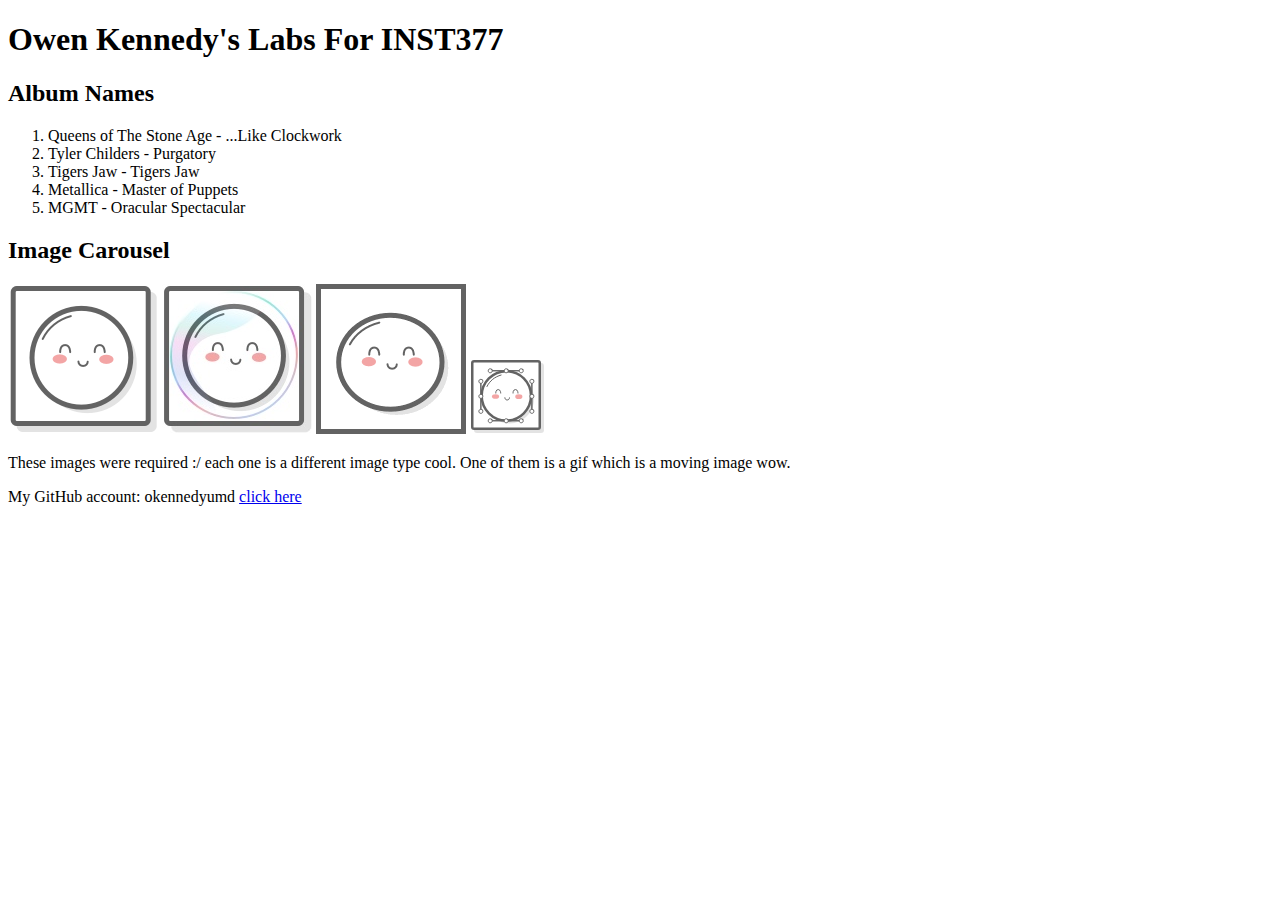
<file: client/lab_1/index.html>
<!DOCTYPE html>
<html>
  <head>
    <title>Owen Kennedy INST377</title>
  </head>
  <body>
    <h1>Owen Kennedy's Labs For INST377</h1>

    <h2>Album Names</h2>
    <ol>
      <li>Queens of The Stone Age - ...Like Clockwork</li>
      <li>Tyler Childers - Purgatory</li>
      <li>Tigers Jaw - Tigers Jaw</li>
      <li>Metallica - Master of Puppets</li>
      <li>MGMT - Oracular Spectacular</li>
    </ol>

    <h2>Image Carousel</h2>
    <img src='images/mochi.png'/>
    <img src="images/mochi.jpg"/>
    <img src='images/mochi.gif'/>
    <img src='images/mochi.svg'/>
    <p>These images were required :/ each one is a different image type cool. One of them is a gif which is a moving image wow.</p>
    <p>My GitHub account: okennedyumd <a href='https://github.com/okennedyumd'>click here</a></p>
  </body>
</html>
</file>
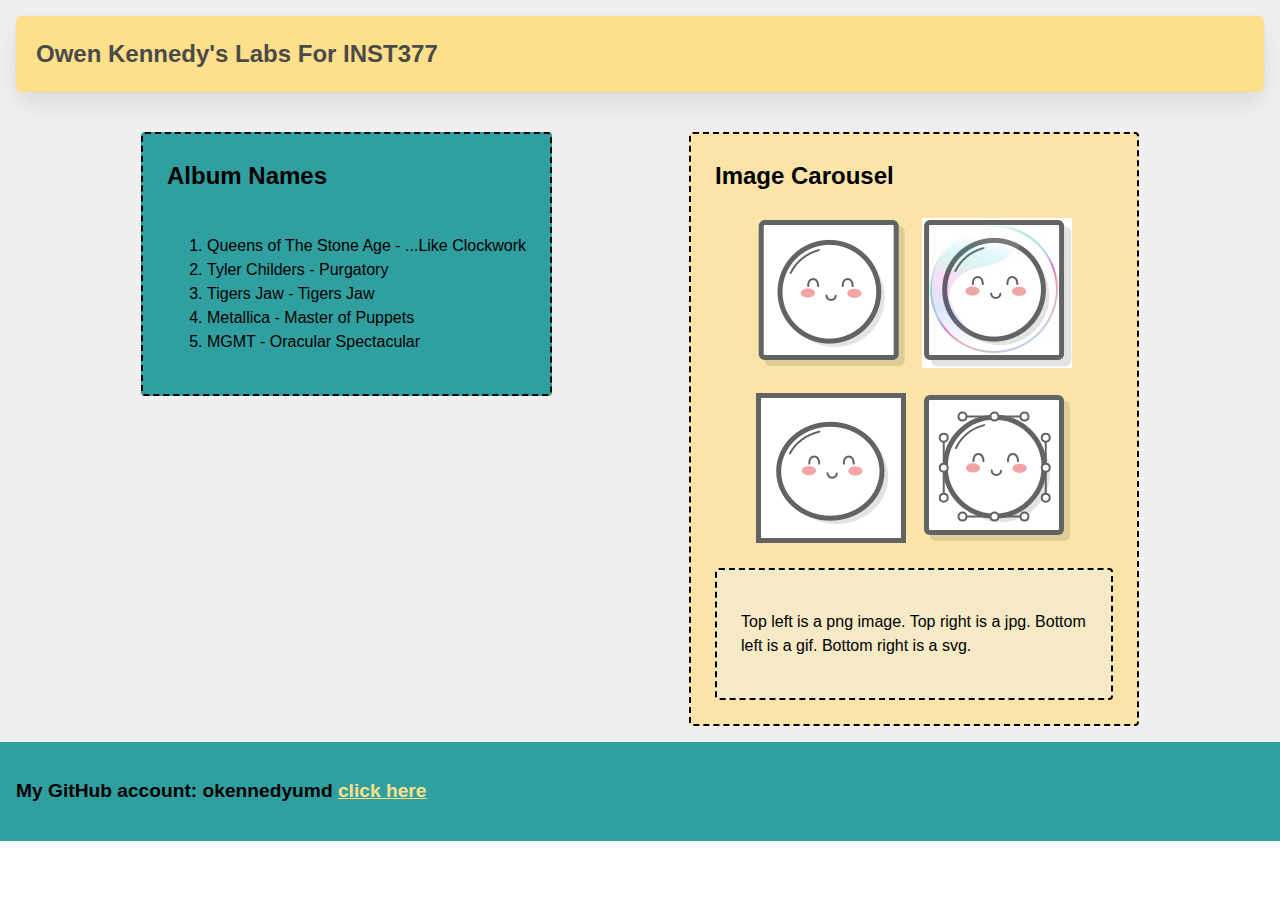
<file: client/lab_2/index.html>
<!DOCTYPE html>
<html>
  <head>
    <title>Owen Kennedy INST377</title>
    <link rel='stylesheet' href='style.css'/>
  </head>
  <body>
    <div class="header h1">
        <h1>Owen Kennedy's Labs For INST377</h1>
    </div>
    <div class="container">
    <div class="box left_section">
        <h2>Album Names</h2>
        <ol>
            <li>Queens of The Stone Age - ...Like Clockwork</li>
            <li>Tyler Childers - Purgatory</li>
            <li>Tigers Jaw - Tigers Jaw</li>
            <li>Metallica - Master of Puppets</li>
            <li>MGMT - Oracular Spectacular</li>
        </ol>
    </div>
    <div class="box right_section">
        <h2>Image Carousel</h2>
        <div class="grid img">
        <img src='images/mochi.png'/>
        <img src="images/mochi.jpg"/>
        <img src='images/mochi.gif'/>
        <img src='images/mochi.svg'/>
        </div>
        <div class="box">
            <p>Top left is a png image. Top right is a jpg. Bottom left is a gif. Bottom right is a svg.</p>
        </div>
    </div>
    </div>
    <div class="footer">
        <p>My GitHub account: okennedyumd <a href='https://github.com/okennedyumd'>click here</a></p>
    </div>
  </body>
</html>
</file>
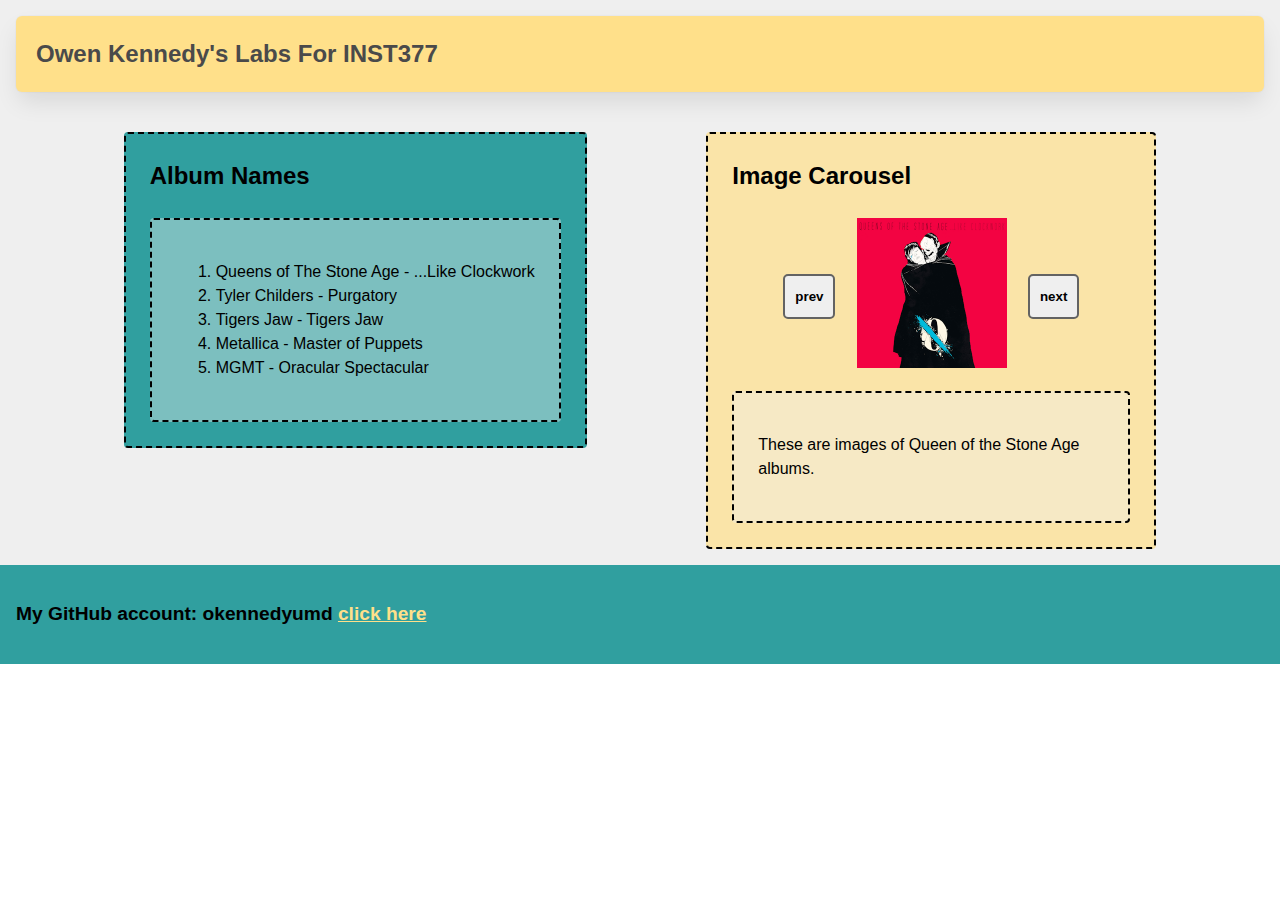
<file: client/lab_3/index.html>
<!DOCTYPE html>
<html>
  <head>
    <title>Owen Kennedy INST377</title>
    <link rel='stylesheet' href='style.css'/>
  </head>
  <body>
    <div class="header h1">
        <h1>Owen Kennedy's Labs For INST377</h1>
    </div>
    <div class="container">
        <div class="box left_section">
            <h2>Album Names</h2>
            <div class="box">
                <ol>
                    <li>Queens of The Stone Age - ...Like Clockwork</li>
                    <li>Tyler Childers - Purgatory</li>
                    <li>Tigers Jaw - Tigers Jaw</li>
                    <li>Metallica - Master of Puppets</li>
                    <li>MGMT - Oracular Spectacular</li>
                </ol>
            </div>
        </div>
        <div class="box right_section">
            <h2>Image Carousel</h2>
            <div class="carousel">
                <button class="prev">prev</button>
                <div class="slides">
                    <div class='carousel_item visible'>
                        <img id='slide_1' src='images/img1.png' alt='QOTSA'/></div>
                    <div class='carousel_item hidden'>
                        <img id='slide_2' src="images/img2.jpg" alt='QOTSA'/></div>
                    <div class='carousel_item hidden'>
                        <img id='slide_3' src='images/img3.png' alt='QOTSA'/></div>
                    <div class='carousel_item hidden'>
                        <img id='slide_4' src='images/img4.png' alt='QOTSA'/></div>
                </div>
                <button class="next">next</button>
            </div>
            <div class="box">
                <p>These are images of Queen of the Stone Age albums.</p>
            </div>
        </div>
    </div>
    <script src="script.js" ></script>
    <div class="footer">
        <p>My GitHub account: okennedyumd <a href='https://github.com/okennedyumd'>click here</a></p>
    </div>
  </body>
</html>
</file>
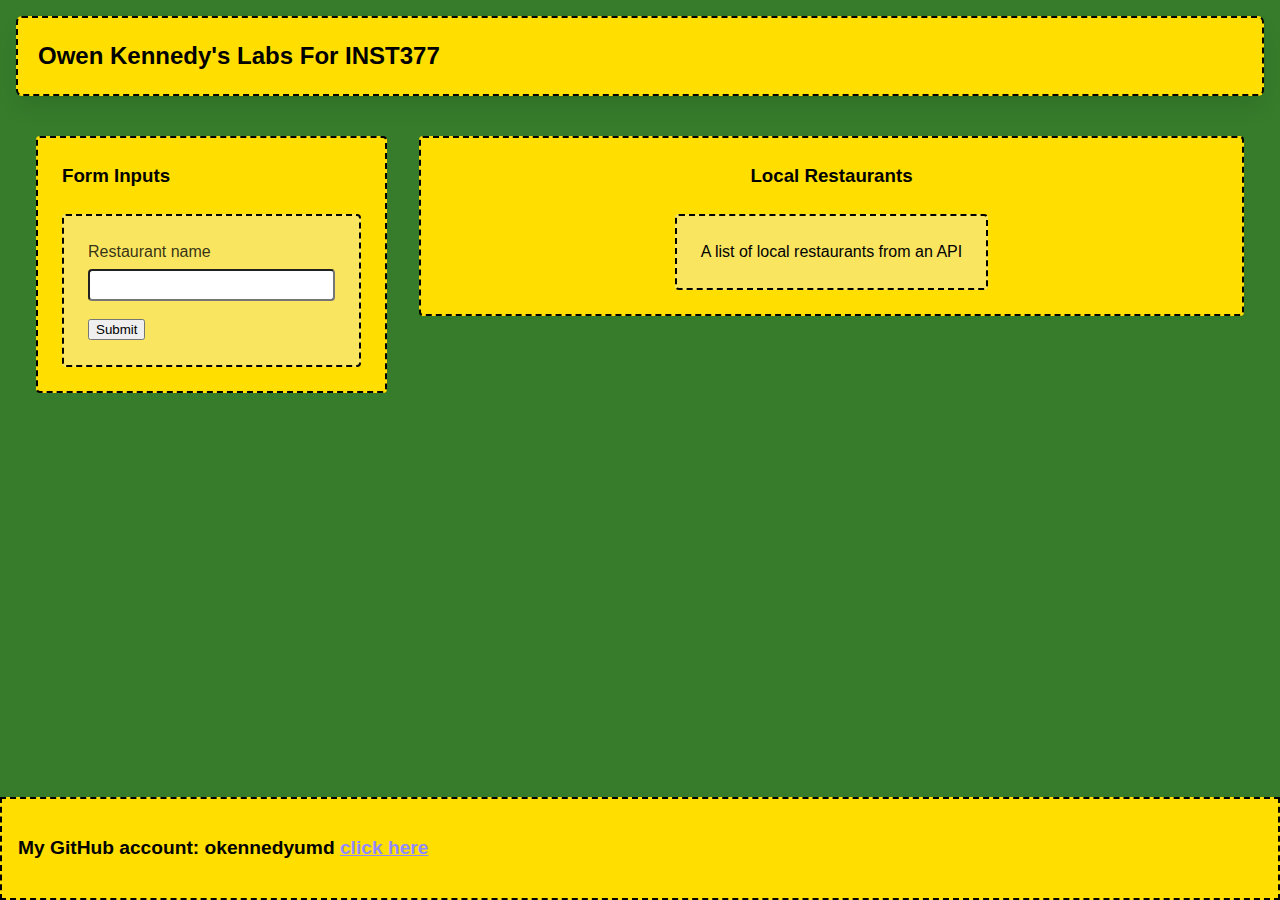
<file: client/lab_5/index.html>
<!-- Bring in your successful HTML/CSS from the Flexbox lab -->
<!-- Your page will need a form in it with an 'action' to /api and a single text field with an id/name of "resto" -->
<!-- If you open /routes/apiRoutes and go to line 38 you will find the server side answer to your request! -->

<!-- Temporarily unhook your script.js file from your main index file -->
<!DOCTYPE html>
<html lang="en">
  <head>
    <meta charset="UTF-8">
    <meta http-equiv="X-UA-Compatible" content="IE=edge">
    <meta name="viewport" content="width=device-width, initial-scale=1.0">
    <title>Owen Kennedy INST377</title>
    <link rel='stylesheet' href='style.css'/>
  </head>
  <body>
    <div class="wrapper">
      <header class="header">
          <h1>Owen Kennedy's Labs For INST377</h1>
      </header>
      <div class="container">
          <div class="box left_section">
            <h3>Form Inputs</h3>
            <form action="/api" class="box main_form">
              <div class="subtitle">Restaurant name</div>
              <lable for="resto"></lable>
              <input type="text" name="resto" id="resto">
              <button type="submit">Submit</button>
            </form>
          </div>
          <div class="box right_section">
            <h3>Local Restaurants</h3>
            <div class="box restaurant_list" id="restaurants_list">
              A list of local restaurants from an API
            </div>
          </div>
      </div>
      <script src="script.js" ></script>
      <div class="footer">
          <p>My GitHub account: okennedyumd <a href='https://github.com/okennedyumd'>click here</a></p>
      </div>
    </div>
    </div>
    <script src="./script.js"></script>
  </body>
</html>
</file>
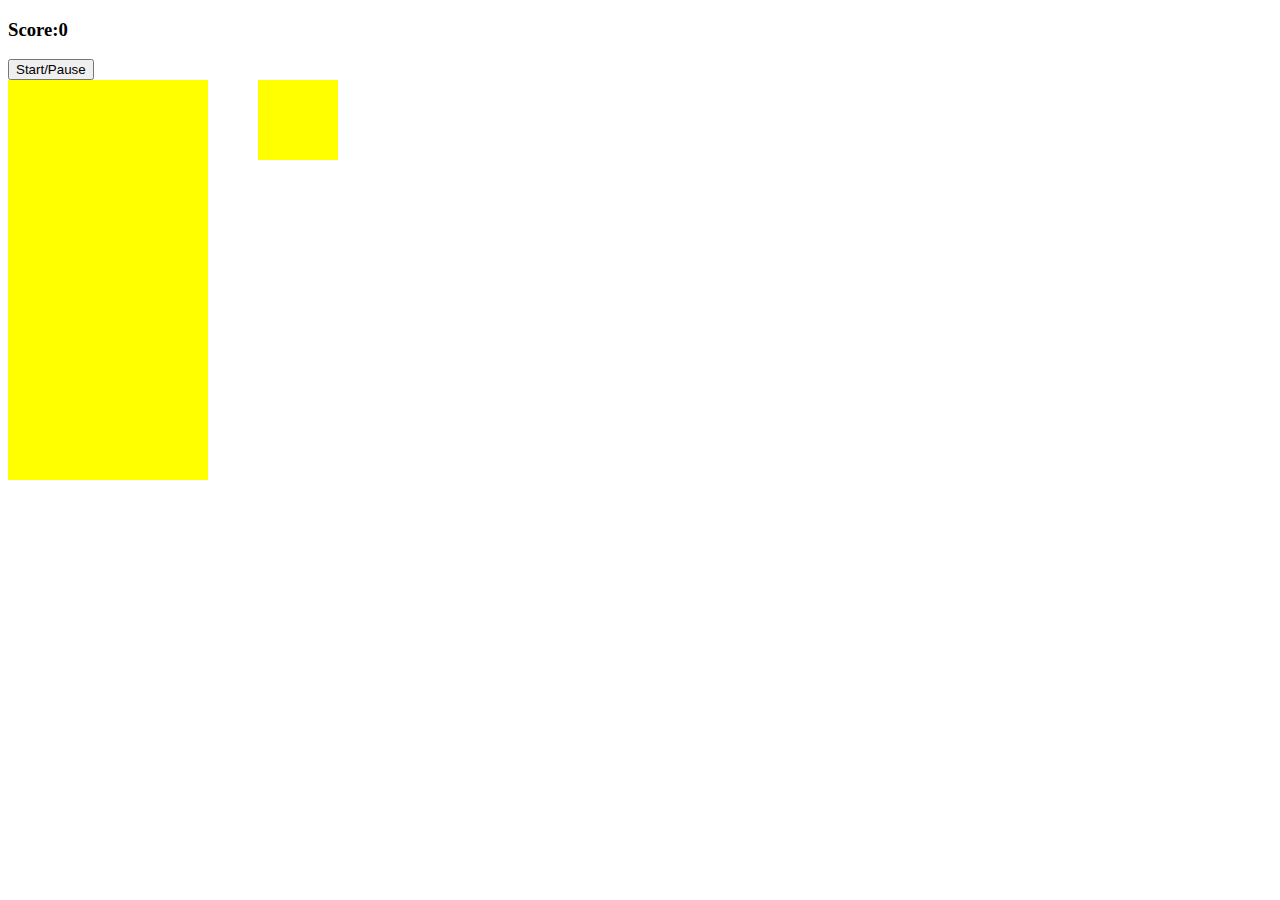
<file: client/tetris/index.html>
<!DOCTYPE html>
<html lang ="en" dir="ltr">
    <head>
        <meta charset="utf-8">
        <script src="script.js" charset="utf-8"></script>
        <link rel='stylesheet' href='style.css'/>
        <title>Tetris Game</title>
    </head>
    <body>

        <h3>Score:<span id="score">0</span></h3>
        <button id="start-button">Start/Pause</button>

        <div class="container">
            <div class="grid">
                <div></div>
                <div></div>
                <div></div>
                <div></div>
                <div></div>
                <div></div>
                <div></div>
                <div></div>
                <div></div>
                <div></div>
                <div></div>
                <div></div>
                <div></div>
                <div></div>
                <div></div>
                <div></div>
                <div></div>
                <div></div>
                <div></div>
                <div></div>
                <div></div>
                <div></div>
                <div></div>
                <div></div>
                <div></div>
                <div></div>
                <div></div>
                <div></div>
                <div></div>
                <div></div>
                <div></div>
                <div></div>
                <div></div>
                <div></div>
                <div></div>
                <div></div>
                <div></div>
                <div></div>
                <div></div>
                <div></div>
                <div></div>
                <div></div>
                <div></div>
                <div></div>
                <div></div>
                <div></div>
                <div></div>
                <div></div>
                <div></div>
                <div></div>
                <div></div>
                <div></div>
                <div></div>
                <div></div>
                <div></div>
                <div></div>
                <div></div>
                <div></div>
                <div></div>
                <div></div>
                <div></div>
                <div></div>
                <div></div>
                <div></div>
                <div></div>
                <div></div>
                <div></div>
                <div></div>
                <div></div>
                <div></div>
                <div></div>
                <div></div>
                <div></div>
                <div></div>
                <div></div>
                <div></div>
                <div></div>
                <div></div>
                <div></div>
                <div></div>
                <div></div>
                <div></div>
                <div></div>
                <div></div>
                <div></div>
                <div></div>
                <div></div>
                <div></div>
                <div></div>
                <div></div>
                <div></div>
                <div></div>
                <div></div>
                <div></div>
                <div></div>
                <div></div>
                <div></div>
                <div></div>
                <div></div>
                <div></div>
                <div></div>
                <div></div>
                <div></div>
                <div></div>
                <div></div>
                <div></div>
                <div></div>
                <div></div>
                <div></div>
                <div></div>
                <div></div>
                <div></div>
                <div></div>
                <div></div>
                <div></div>
                <div></div>
                <div></div>
                <div></div>
                <div></div>
                <div></div>
                <div></div>
                <div></div>
                <div></div>
                <div></div>
                <div></div>
                <div></div>
                <div></div>
                <div></div>
                <div></div>
                <div></div>
                <div></div>
                <div></div>
                <div></div>
                <div></div>
                <div></div>
                <div></div>
                <div></div>
                <div></div>
                <div></div>
                <div></div>
                <div></div>
                <div></div>
                <div></div>
                <div></div>
                <div></div>
                <div></div>
                <div></div>
                <div></div>
                <div></div>
                <div></div>
                <div></div>
                <div></div>
                <div></div>
                <div></div>
                <div></div>
                <div></div>
                <div></div>
                <div></div>
                <div></div>
                <div></div>
                <div></div>
                <div></div>
                <div></div>
                <div></div>
                <div></div>
                <div></div>
                <div></div>
                <div></div>
                <div></div>
                <div></div>
                <div></div>
                <div></div>
                <div></div>
                <div></div>
                <div></div>
                <div></div>
                <div></div>
                <div></div>
                <div></div>
                <div></div>
                <div></div>
                <div></div>
                <div></div>
                <div></div>
                <div></div>
                <div></div>
                <div></div>
                <div></div>
                <div></div>
                <div></div>
                <div></div>
                <div></div>
                <div></div>
                <div></div>
                <div></div>
                <div></div>
                <div></div>
                <div></div>
                <div></div>
                <div></div>
                <div class="taken"></div>
                <div class="taken"></div>
                <div class="taken"></div>
                <div class="taken"></div>
                <div class="taken"></div>
                <div class="taken"></div>
                <div class="taken"></div>
                <div class="taken"></div>
                <div class="taken"></div>
                <div class="taken"></div>
            </div>

            <div class="mini-grid">
                <div></div>
                <div></div>
                <div></div>
                <div></div>
                <div></div>
                <div></div>
                <div></div>
                <div></div>
                <div></div>
                <div></div>
                <div></div>
                <div></div>
                <div></div>
                <div></div>
                <div></div>
                <div></div>
            </div>
        </div>
    </body>
</html>
</file>
<file: client/lab_2/style.css>
* {
  box-sizing: border-box;
}

/* 
  These rules apply to actual HTML elements with no labelling!
  So: they style the tags directly
*/

html {
  background-color: #fff;
  font-size: 16px;
  min-width: 300px;
  overflow-x: hidden;
  overflow-y: scroll;

  /* these are specific to different browsers */
  -moz-osx-font-smoothing: grayscale;
  -webkit-font-smoothing: antialiased;
  text-rendering: optimizeLegibility;
  -webkit-text-size-adjust: 100%;
  -moz-text-size-adjust: 100%;
  text-size-adjust: 100%;
}

body {
  margin: 0;
  padding: 0;

  font-family: ‘Segoe UI’, Candara, ‘Bitstream Vera Sans’, ‘DejaVu Sans’, ‘Bitsream Vera Sans’, ‘Trebuchet MS’, Verdana, ‘Verdana Ref’, sans-serif;
  font-weight: 400;
  line-height: 1.5;
  background-color: rgb(239, 239, 239);
}


a {
  display: inline-block;
  text-decoration: none;
}

h2 {
  margin:0;
  padding:0;
  padding-bottom:1.5rem;
}

form {
  accent-color: hsla(120, 100%, 50%, 0.482);
}

/*
  - These styles use 'class names'
  - You can apply them by using the 'class' attribute on your HTML
  - like this: <div class="wrapper">
  - note that the period vanishes there!
*/


.wrapper {
  min-height: 100vh;
  display: flex;
  flex-direction: column;
  margin: 0;
  flex: 1;
}

.container {
  margin: 0 20px;
  display: flex;
  justify-content: space-evenly;
  align-items: start;
  flex:1;
}

.header {
  padding-top: 1rem;
  padding-left: 1rem;
  padding-right: 1rem;
  padding-bottom: 1.5rem;
}


/*
  This rule implies that the H1 tag lives within another HTML tag
  It "inherits" some rules from the above
  Those rules won't apply to an h1 that's outside a block with the class of 'header'
*/

.header h1 {
  display: block;
  /* this will push other blocks out of the way */

  /* colors */
  background-color: #ffe08a;
  color: #4a4a4a;

  /* shapes */
  border-radius: 6px;
  font-size: 1.5rem;
  padding: 1.25rem;
  margin:0; /* removing the margin on h1 tags means the header pins to the top if we move it around */


  /* box-shadows are fancy */
  box-shadow: 0 0.5em 1em -0.125em rgb(10 10 10 / 10%), 0 0 0 1px rgb(10 10 10 / 2%);
}


/*
  Rules can be combined on a block to apply the 'cascade' in order
  So you can use two classnames in a single class attribute
  like: <div class="box section">

  Rules may combine in unexpected ways - remember that the LAST thing written in this file will have "priority"
  And will be what displays in your client
*/

.box {
  background-color: rgba(239, 239, 239, 0.40);
  border: 2px dashed;
  border-radius: 4px;

  width: fit-content;
  height:fit-content;
  padding: 1.5rem;
  margin: 0 auto;
}

.left_section {
  background-color: rgba(0, 139, 139, 0.8);
  flex: 0 1 auto;
  margin: 1rem;
  padding: 1.5rem;
}

.right_section {
  background-color: rgba(255, 224, 138, 0.7);
  flex: 1 2 auto;
  margin: 1rem;
  align-items: center;
  max-width: 450px;
}

/*
  This block is actually dependent on the "container" block having a flex set on it
  and the "wrapper" block displaying as a flex column with a "vertical height" (vh) of 100.
  That serves to cram the footer to the bottom of the page.
*/

.footer {
  flex-shrink: 0;
  padding: 1rem;
  background-color: rgba(0, 139, 139, 0.8);
  font-size: 1.2rem;
  font-weight: 600;
}

.footer a {
  color: rgba(255, 224, 138, 1);
  text-decoration: underline;
}

/*
  This is an example of a 'pseudoclass'
  In this instance, it says what to do if a mouse hovers over a link
  This is pretty desktop-specific, since there's no hover function on touchscreens
*/
.footer a:hover {
  /* Hue, saturation, luminosity, alpha */
  background-color: hsla(0, 0%, 90%, 0.15);
  /* red, green, blue, alpha */
  color: rgb(246, 169, 93);
  text-decoration: none;
}

.subtitle {
  color: rgba(0, 0, 0, 0.8);
  margin: 0px;
  margin-bottom: 5px;
}


/* Deploy this with images as direct "children" and the images should pop into shape */
.grid {
  display: flex;
  justify-content: space-evenly;
  flex-flow: wrap;
  width: 350px;
  height: 350px;
  margin: 0 auto;
}

.grid img {
  width: 150px;
  height: 150px;
}
</file>
<file: client/lab_3/style.css>
* {
  box-sizing: border-box;
}

/* 
  These rules apply to actual HTML elements with no labelling!
  So: they style the tags directly
*/

html {
  background-color: #fff;
  font-size: 16px;
  min-width: 300px;
  overflow-x: hidden;
  overflow-y: scroll;

  /* these are specific to different browsers */
  -moz-osx-font-smoothing: grayscale;
  -webkit-font-smoothing: antialiased;
  text-rendering: optimizeLegibility;
  -webkit-text-size-adjust: 100%;
  -moz-text-size-adjust: 100%;
  text-size-adjust: 100%;
}

body {
  margin: 0;
  padding: 0;

  font-family: ‘Segoe UI’, Candara, ‘Bitstream Vera Sans’, ‘DejaVu Sans’, ‘Bitsream Vera Sans’, ‘Trebuchet MS’, Verdana, ‘Verdana Ref’, sans-serif;
  font-weight: 400;
  line-height: 1.5;
  background-color: rgb(239, 239, 239);
}


a {
  display: inline-block;
  text-decoration: none;
}

h2 {
  margin:0;
  padding:0;
  padding-bottom:1.5rem;
}

form {
  accent-color: hsla(120, 100%, 50%, 0.482);
}

/*
  - These styles use 'class names'
  - You can apply them by using the 'class' attribute on your HTML
  - like this: <div class="wrapper">
  - note that the period vanishes there!
*/


.wrapper {
  min-height: 100vh;
  display: flex;
  flex-direction: column;
  margin: 0;
  flex: 1;
}

.container {
  margin: 0 20px;
  display: flex;
  justify-content: space-evenly;
  align-items: start;
  flex:1;
}

.header {
  padding-top: 1rem;
  padding-left: 1rem;
  padding-right: 1rem;
  padding-bottom: 1.5rem;
}


/*
  This rule implies that the H1 tag lives within another HTML tag
  It "inherits" some rules from the above
  Those rules won't apply to an h1 that's outside a block with the class of 'header'
*/

.header h1 {
  display: block;
  /* this will push other blocks out of the way */

  /* colors */
  background-color: #ffe08a;
  color: #4a4a4a;

  /* shapes */
  border-radius: 6px;
  font-size: 1.5rem;
  padding: 1.25rem;
  margin:0; /* removing the margin on h1 tags means the header pins to the top if we move */


  /* box-shadows are fancy */
  box-shadow: 0 0.5em 1em -0.125em rgb(10 10 10 / 10%), 0 0 0 1px rgb(10 10 10 / 2%);
}


/*
  Rules can be combined on a block to apply the 'cascade' in order
  So you can use two classnames in a single class attribute
  like: <div class="box section">

  Rules may combine in unexpected ways - remember that the LAST thing written in this file will have "priority"
  And will be what displays in your client
*/

.box {
  background-color: rgba(239, 239, 239, 0.40);
  border: 2px dashed;
  border-radius: 4px;

  width: fit-content;
  height:fit-content;
  padding: 1.5rem;
  margin: 0 auto;
}

.left_section {
  background-color: rgba(0, 139, 139, 0.8);
  flex: 0 1 auto;
  margin: 1rem;
  padding: 1.5rem;
}

.right_section {
  background-color: rgba(255, 224, 138, 0.7);
  flex: 1 2 auto;
  margin: 1rem;
  align-items: center;
  max-width: 450px;
}

/*
  This block is actually dependent on the "container" block having a flex set on it
  and the "wrapper" block displaying as a flex column with a "vertical height" (vh) of 100.
  That serves to cram the footer to the bottom of the page.
*/

.footer {
  flex-shrink: 0;
  padding: 1rem;
  background-color: rgba(0, 139, 139, 0.8);
  font-size: 1.2rem;
  font-weight: 600;
}

.footer a {
  color: rgba(255, 224, 138, 1);
  text-decoration: underline;
}

/*
  This is an example of a 'pseudoclass'
  In this instance, it says what to do if a mouse hovers over a link
  This is pretty desktop-specific, since there's no hover function on touchscreens
*/
.footer a:hover {
  /* Hue, saturation, luminosity, alpha */
  background-color: hsla(0, 0%, 90%, 0.15);
  /* red, green, blue, alpha */
  color: rgb(246, 169, 93);
  text-decoration: none;
}

.subtitle {
  color: rgba(0, 0, 0, 0.8);
  margin: 0px;
  margin-bottom: 5px;
}


/* Deploy this with images as direct "children" and the images should pop into shape */
.grid {
  display: flex;
  justify-content: space-evenly;
  flex-flow: wrap;
  width: 350px;
  height: 350px;
  margin: 0 auto;
}

.grid img {
  width: 150px;
  height: 150px;
}


/* Carousel */
div.carousel {
  max-width: 300px;
  overflow: hidden;
  text-align: center;
  display: flex;
  flex-direction: row;
  align-items: center;
  justify-content: space-between;
  margin: 0 auto;
  margin-bottom: 1rem;
}

.carousel .slides {
  display: flex;
  overflow-x: auto;
  scroll-snap-type: x mandatory;
  scroll-behavior: smooth;
  -webkit-overflow-scrolling: touch;
}

/* .carousel_item, */
.hidden {
  display: none;
}

.visible {
  display: block;
}

.carousel_item img {
  /* 
    Setting width, rather than max-width or min-width,
    means annoying pop-ins won't happen
    but it also means you need to format your images to be compatible
    or they will stretch weird

    - try a tall one and see what happens
    - change the height on a fixed image size and see what happens
    - now make sure that images are _always_ square
    - ... there's a reason crop tools are popular in image editors
   */
  width: 150px; 
}

.prev,
.next {
  border: none;
  margin: 2px;
  text-align: center;
  border-radius: 5px;
  font-weight: bold;
  height: 45px;
  padding: 10px;
  line-height: 0; /* This centers a button's text! */
  border: 2px solid rgb(99,99,99); /* shorthand for how to do a border */
}

.prev:focus,
.next:focus {
  margin: 0;
  /* Pick a good border colour and check out how it works with your buttons */
}

.prev:hover,
.next:hover {
  /* Pick a good background colour for your hover pseudoclass */
}
</file>
<file: client/lab_5/style.css>
/* CSS instructions for Lab 5 */
/* Bring in your successful CSS from week 4 */
/* In your #map rule, set map to display:none; to temporarily hide your map box */
* {
    box-sizing: border-box;
  }
  
  /* 
    These rules apply to actual HTML elements with no labelling!
    So: they style the tags directly
  */
  
  html {
    background-color: #fff;
    font-size: 16px;
    min-width: 300px;
    overflow-x: hidden;
    overflow-y: scroll;
  
    /* these are specific to different browsers */
    -moz-osx-font-smoothing: grayscale;
    -webkit-font-smoothing: antialiased;
    text-rendering: optimizeLegibility;
    -webkit-text-size-adjust: 100%;
    -moz-text-size-adjust: 100%;
    text-size-adjust: 100%;
  }
  
  body {
    margin: 0;
    padding: 0;
  
    font-family: ‘Segoe UI’, Candara, ‘Bitstream Vera Sans’, ‘DejaVu Sans’, ‘Bitsream Vera Sans’, ‘Trebuchet MS’, Verdana, ‘Verdana Ref’, sans-serif;
    font-weight: 400;
    line-height: 1.5;
    background-color: #367C2B;
  }
  
  
  a {
    display: inline-block;
    text-decoration: none;
  }
  
  h2, h3 {
    margin:0;
    padding:0;
    padding-bottom:1.5rem;
  }
  
  form {
    accent-color: hsla(120, 100%, 50%, 0.482);
  }
  
  /*
    - These styles use 'class names'
    - You can apply them by using the 'class' attribute on your HTML
    - like this: <div class="wrapper">
    - note that the period vanishes there!
  */
  
  
  .wrapper {
    min-height: 100vh;
    display: flex;
    flex-direction: column;
    margin: 0;
    flex: 1;
  }
  
  .container {
    margin: 0 20px;
    display: flex;
    justify-content: space-evenly;
    align-items: start;
    flex:1;
  }
  
  .header {
    padding-top: 1rem;
    padding-left: 1rem;
    padding-right: 1rem;
    padding-bottom: 1.5rem;
  }
  
  
  /*
    This rule implies that the H1 tag lives within another HTML tag
    It "inherits" some rules from the above
    Those rules won't apply to an h1 that's outside a block with the class of 'header'
  */
  
  .header h1 {
    display: block;
    /* this will push other blocks out of the way */
  
    /* colors */
    background-color: #FFDE00;
    color: #000000;
  
    /* shapes */
    border-radius: 6px;
    font-size: 1.5rem;
    padding: 1.25rem;
    border: 2px dashed;
    margin:0; /* removing the margin on h1 tags means the header pins to the top if we move */
  
  
    /* box-shadows are fancy */
    box-shadow: 0 0.5em 1em -0.125em rgb(10 10 10 / 10%), 0 0 0 1px rgb(10 10 10 / 2%);
  }
  
  
  /*
    Rules can be combined on a block to apply the 'cascade' in order
    So you can use two classnames in a single class attribute
    like: <div class="box section">
  
    Rules may combine in unexpected ways - remember that the LAST thing written in this file will have "priority"
    And will be what displays in your client
  */
  
  .box {
    background-color: rgba(239, 239, 239, 0.40);
    border: 2px dashed;
    border-radius: 4px;
  
    width: fit-content;
    height:fit-content;
    padding: 1.5rem;
    margin: 0 auto;
  }
  
  .left_section {
    background-color: #FFDE00;
    flex: 0 1 auto;
    margin: 1rem;
    padding: 1.5rem;
  }
  
  .right_section {
    background-color: #FFDE00;
    flex: 1 2 auto;
    margin: 1rem;
    align-items: center;
    justify-content: center;
    display: flex;
    flex-flow: column;
  }
  
  /*
    This block is actually dependent on the "container" block having a flex set on it
    and the "wrapper" block displaying as a flex column with a "vertical height" (vh) of 100.
    That serves to cram the footer to the bottom of the page.
  */
  
  .footer {
    flex-shrink: 0;
    padding: 1rem;
    background-color: #FFDE00;
    font-size: 1.2rem;
    font-weight: 600;
    border: 2px dashed;
  }
  
  .footer a {
    color: rgb(146, 138, 255);
    text-decoration: underline;
  }
  
  /*
    This is an example of a 'pseudoclass'
    In this instance, it says what to do if a mouse hovers over a link
    This is pretty desktop-specific, since there's no hover function on touchscreens
  */
  .footer a:hover {
    /* Hue, saturation, luminosity, alpha */
    background-color: hsla(0, 0%, 90%, 0.15);
    /* red, green, blue, alpha */
    color: rgb(246, 169, 93);
    text-decoration: none;
  }
  
  .subtitle {
    color: rgba(0, 0, 0, 0.8);
    margin: 0px;
    margin-bottom: 5px;
  }
  
  
  /* Deploy this with images as direct "children" and the images should pop into shape */
  .grid {
    display: flex;
    justify-content: space-evenly;
    flex-flow: wrap;
    width: 350px;
    height: 350px;
    margin: 0 auto;
  }
  
  .grid img {
    width: 150px;
    height: 150px;
  }
  
  
  /* Carousel */
  div.carousel {
    max-width: 300px;
    overflow: hidden;
    text-align: center;
    display: flex;
    flex-direction: row;
    align-items: center;
    justify-content: space-between;
    margin: 0 auto;
    margin-bottom: 1rem;
  }
  
  .carousel .slides {
    display: flex;
    overflow-x: auto;
    scroll-snap-type: x mandatory;
    scroll-behavior: smooth;
    -webkit-overflow-scrolling: touch;
  }
  
  /* .carousel_item, */
  .hidden {
    display: none;
  }
  
  .visible {
    display: block;
  }
  
  .carousel_item img {
    /* 
      Setting width, rather than max-width or min-width,
      means annoying pop-ins won't happen
      but it also means you need to format your images to be compatible
      or they will stretch weird
  
      - try a tall one and see what happens
      - change the height on a fixed image size and see what happens
      - now make sure that images are _always_ square
      - ... there's a reason crop tools are popular in image editors
     */
    width: 150px; 
  }
  
  .prev,
  .next {
    border: none;
    margin: 2px;
    text-align: center;
    border-radius: 5px;
    font-weight: bold;
    height: 45px;
    padding: 10px;
    line-height: 0; /* This centers a button's text! */
    border: 2px solid rgb(99,99,99); /* shorthand for how to do a border */
  }
  
  .prev:focus,
  .next:focus {
    margin: 0;
    /* Pick a good border colour and check out how it works with your buttons */
  }
  
  .prev:hover,
  .next:hover {
    /* Pick a good background colour for your hover pseudoclass */
  }
    
  /*
  Form Styles
  */
  
  form input {
      /* This is a hack to make sure our boxes line up with one another nicely */
      width: 100%;
      width: -moz-available;          /* WebKit-based browsers will ignore this. */
      width: -webkit-fill-available;  /* Mozilla-based browsers will ignore this. */
      width: fill-available;
  
      /* here we are setting white space correctly */
      margin-bottom: 1rem;
      height: 2rem;
      border-radius: 4px;
    }
  
    form label {
      width: 100%;
      width: -moz-available;          /* WebKit-based browsers will ignore this. */
      width: -webkit-fill-available;  /* Mozilla-based browsers will ignore this. */
      width: fill-available;
      align-items: flex-start;
  
      display: block; /* this turns the label text into a box we can set margins on */
      margin-bottom: 0.5rem;
    }
  
  /* How To Write A Media Query For Small Screens */
  
  @media only screen and (max-width: 736px){
      /* Rules in here will only apply when a screen is the correct size */
      /* check it out by using your developer tools to shrink your screen-size */
      .container {
        background-color: #367C2B;
        flex-direction: column;
        justify-content: center;
        align-items: center;
        align-self: stretch;
      }
  }
</file>
<file: client/tetris/style.css>
.container {
    display: flex;
  }

.grid {
    width: 200px;
    height: 400px;
    display: flex;
    flex-wrap: wrap;
    background-color: yellow;
}

.grid div {
    height: 20px;
    width: 20px;
}

.tetromino {
    background-color: blue;
}

.mini-grid {
    margin-left: 50px;
    width: 80px;
    height: 80px;
    display: flex;
    flex-wrap: wrap;
    background-color: yellow;
  }

  .mini-grid div {
    height: 20px;
    width: 20px;
  }
</file>
